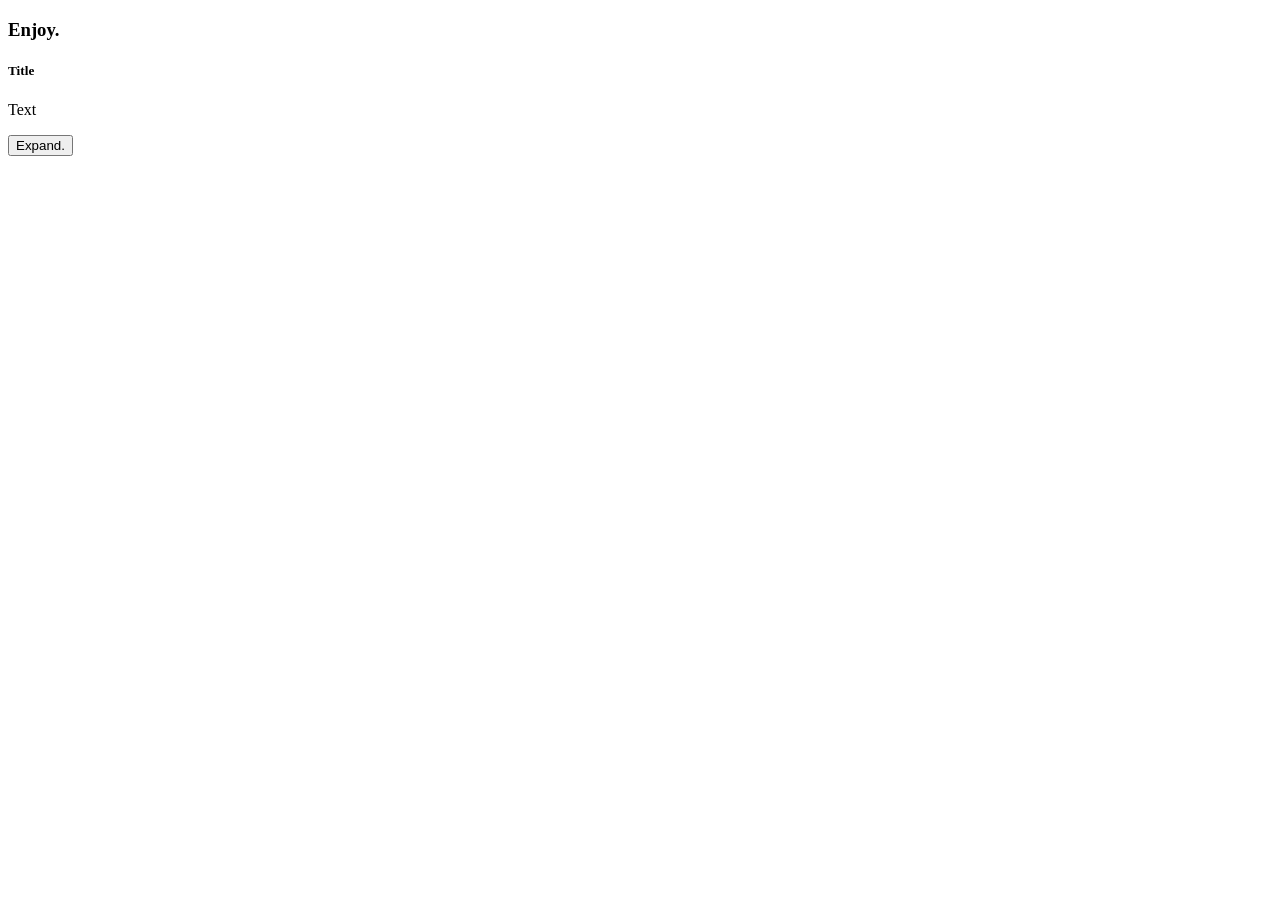
<file: src/main/resources/templates/posts/index.html>
<!DOCTYPE html>
<html lang="en" xmlns:th="http://www.thymeleaf.org">
<head th:replace="fragments/head :: head('Explore.')">
    <meta charset="UTF-8">
</head>
<body>
<div id="index-main">
    <nav th:replace="fragments/navbar :: navbar" />
<!--    <div class="container">-->
<!--        <div th:if="${nopostsFound}">-->
<!--            No posts were found.-->
<!--        </div>-->
<!--        <div th:each="post : ${posts}">-->
<!--            <a href="/posts/">-->
<!--            <h3 th:text="${post.title}">Title</h3>-->
<!--            </a>-->
<!--            <div th:text="${post.description}">Description</div>-->
<!--        </div>-->
<!--    </div>-->
<!--    </div>-->

<div id="post-cards">
    <h3 id="posts-header" class="text-center flicker-slow">Enjoy.</h3>
<div class="card container" th:each="post : ${posts}" style="width: 25rem;">
<!--    <img src="..." class="card-img-top">-->
    <div class="card-body">
        <a th:href="${'/posts/' + post.id}">
        <h5 class="card-title text-center" id="post-title" th:text="${post.title}">Title</h5>
        </a>
        <p class="card-text" id="post-text" th:text="${post.description}">Text</p>
        <button class="hello" id="post-button"><a th:href="${'/posts/' + post.id}" >Expand.</a></button>
    </div>
</div>
</div>
</div>
</body>
</html>
</file>
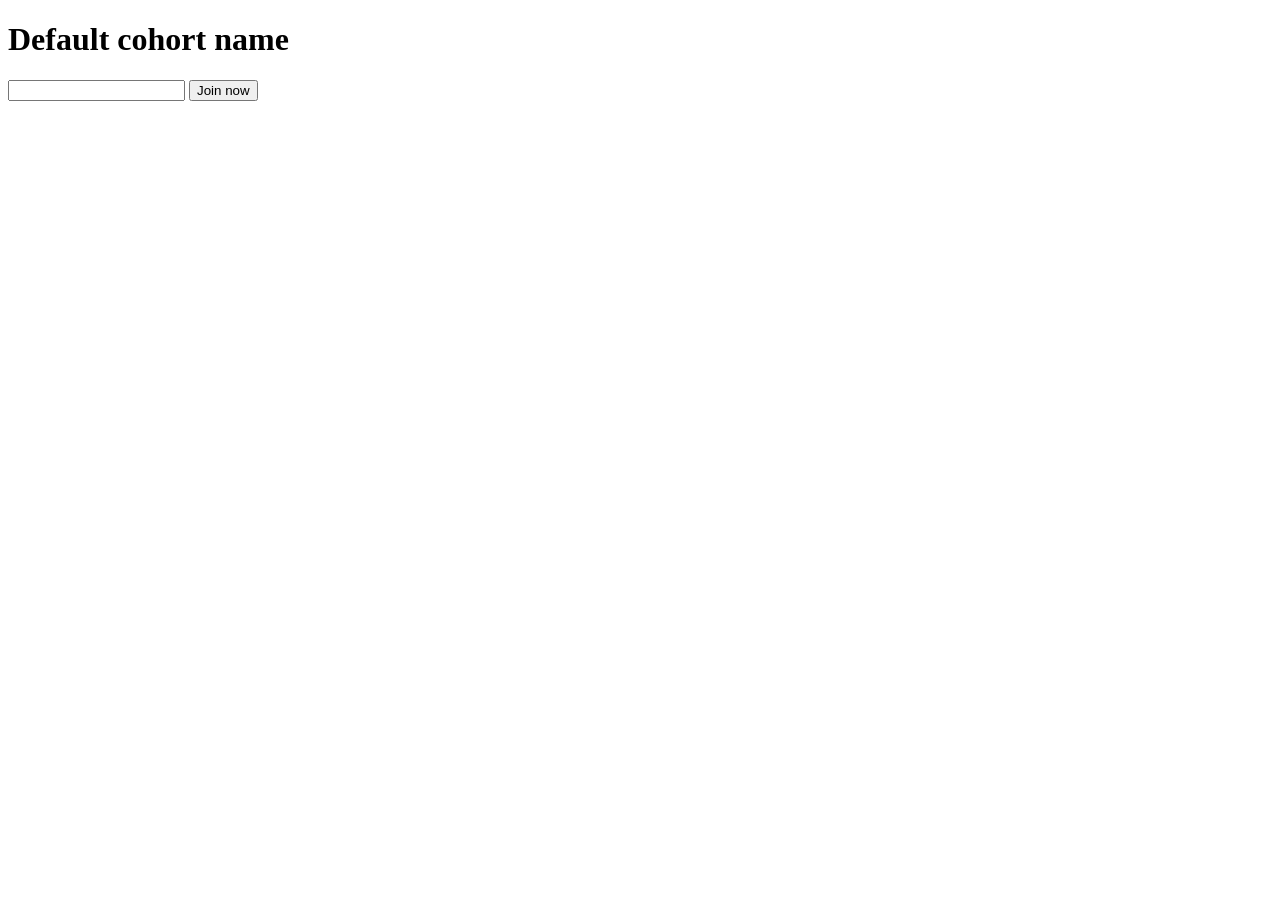
<file: src/main/resources/templates/join.html>
<!DOCTYPE html>
<html lang="en" xmlns:th="http://www.thymeleaf.org">
<head>
    <meta charset="UTF-8">
    <title>Join</title>
</head>
<body>
    <h1 th:text="${cohort}">Default cohort name</h1>

    <form action="/join" method="post">
        <input type="text" name="cohort" id="cohort-ip" class="field" />
        <button>Join now</button>
    </form>
</body>
</html>
</file>
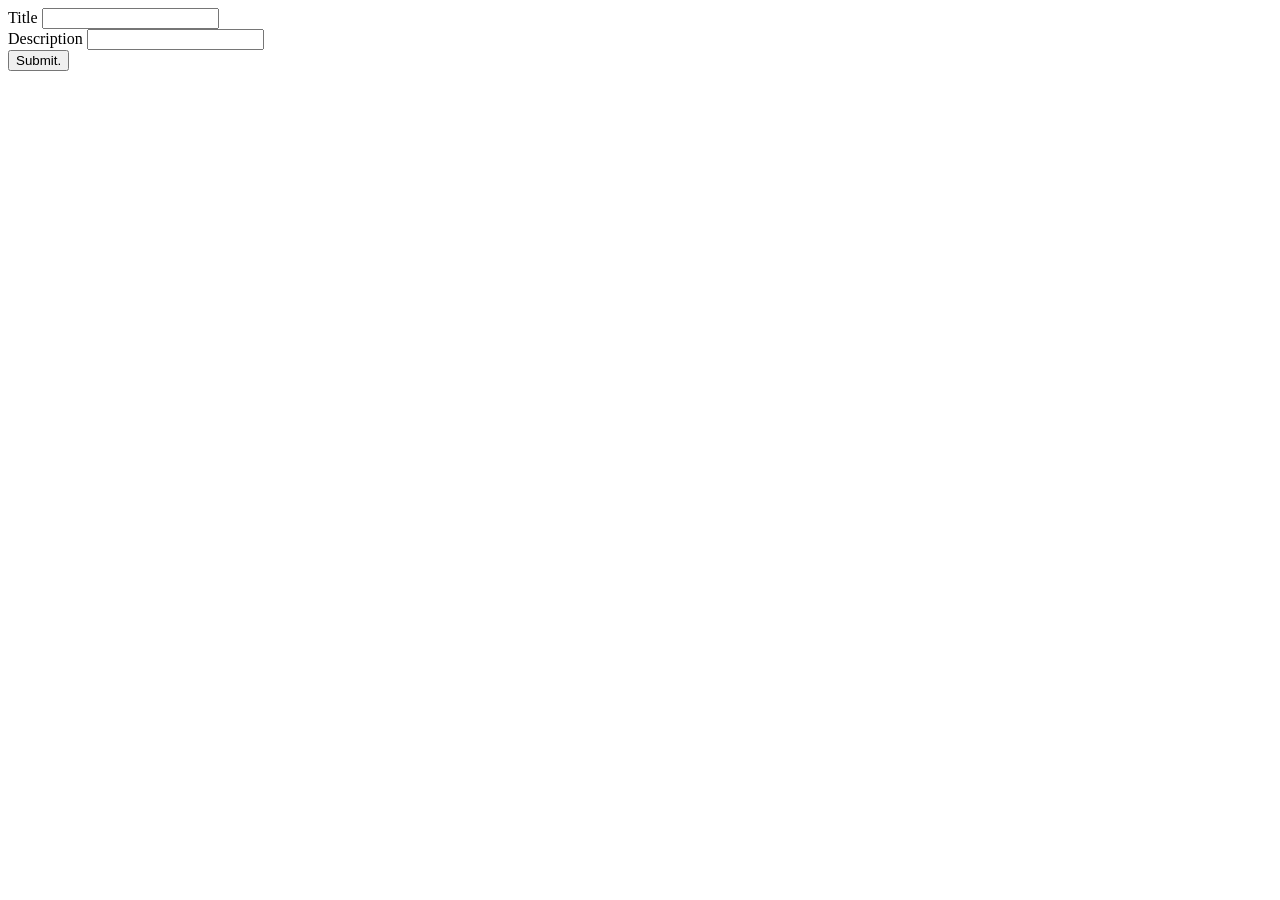
<file: src/main/resources/templates/posts/create.html>
<!DOCTYPE html>
<html lang="en" xmlns:th="http://www.thymeleaf.org">
<head th:replace="fragments/head :: head('Create.')">
    <meta charset="UTF-8">
</head>
<body>
<div id="create-main">
<nav th:replace="fragments/navbar :: navbar" />
    <div class="card container" id="create-post-container">
<div class="container">
    <form th:action="@{/posts/create}" th:method="post" th:object="${post}">
        <label for="title" id="create-post-title" class="text-center">Title</label>
        <input id="create-post-title-field" th:field="*{title}" />
        <br />
        <label for="description" id="create-post-description" class="text-center">Description</label>
        <input id="create-post-description-field" th:field="*{description}" />
        <br />
        <button class="hello" id="submit-created-post-button">Submit.</button>
    </form>
</div>
</div>
</div>
</body>
</html>
</file>
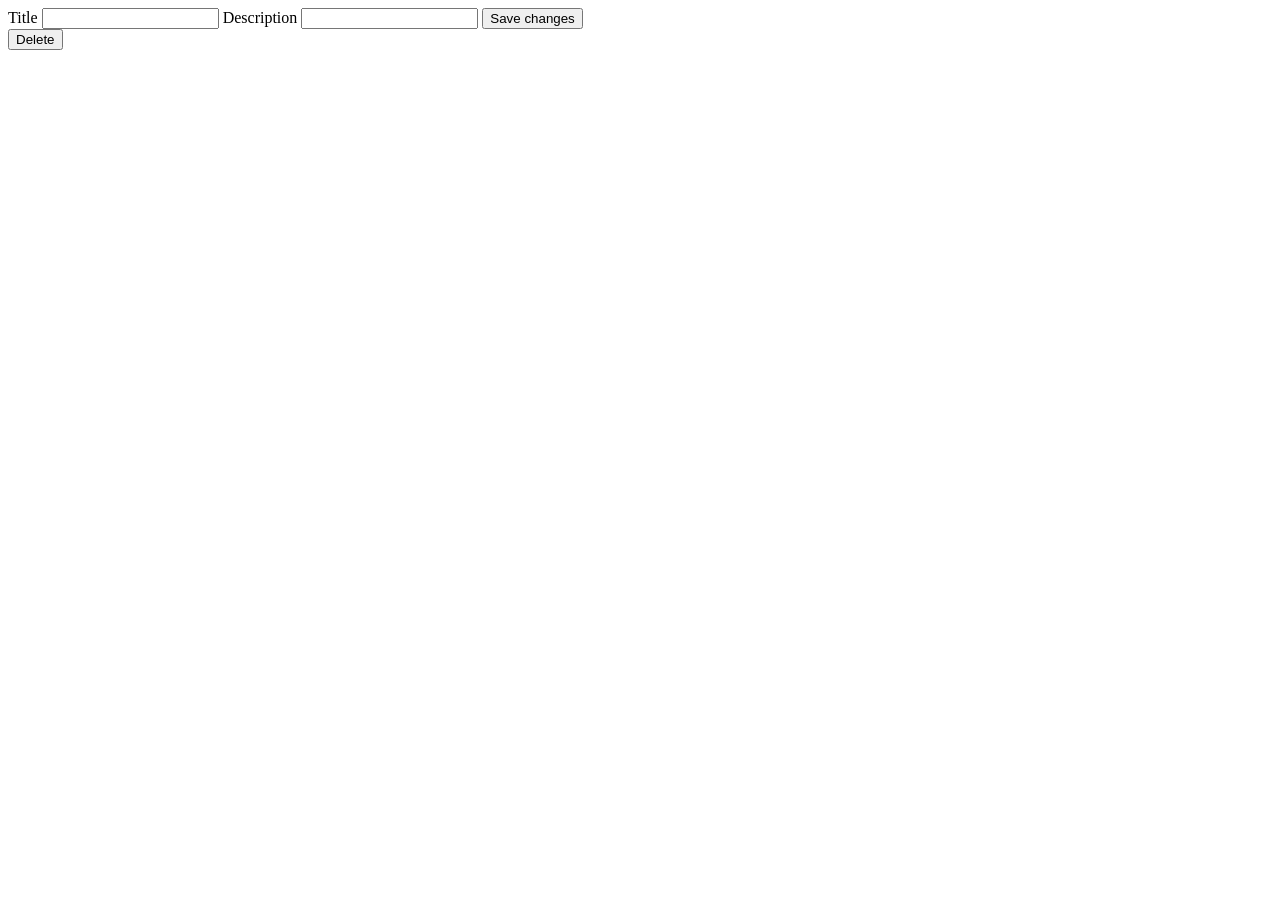
<file: src/main/resources/templates/posts/edit.html>
<!DOCTYPE html>
<html lang="en" xmlns:th="http://www.thymeleaf.org">
<head th:replace="fragments/head :: head('Change.')">
    <meta charset="UTF-8">
    <title>Title</title>
</head>
<body>
<div id="edit-delete-main">
<nav th:replace="fragments/navbar :: navbar" />
<div class="container">
    <div class="card container">

    <form th:action="${'/posts/' + post.id + '/edit'}" th:method="POST" th:object="${post}">
        <label for="title" id="edit-post-title" class="text-center">Title</label>
        <input type="text" id="input-edit-title" th:field="*{title}">
        <label for="description" id="edit-post-description" class="text-center">Description</label>
        <input type="text" id="input-edit-description" th:field="*{description}">
        <button class="hello" id="submit-edit-button">Save changes</button>
    </form>

    <form th:action="${'/posts/' + post.id + '/delete'}" method="post">
        <button class="hello" id="delete-button">Delete</button>
    </form>
</div>
</div>
</div>
</body>
</html>
</file>
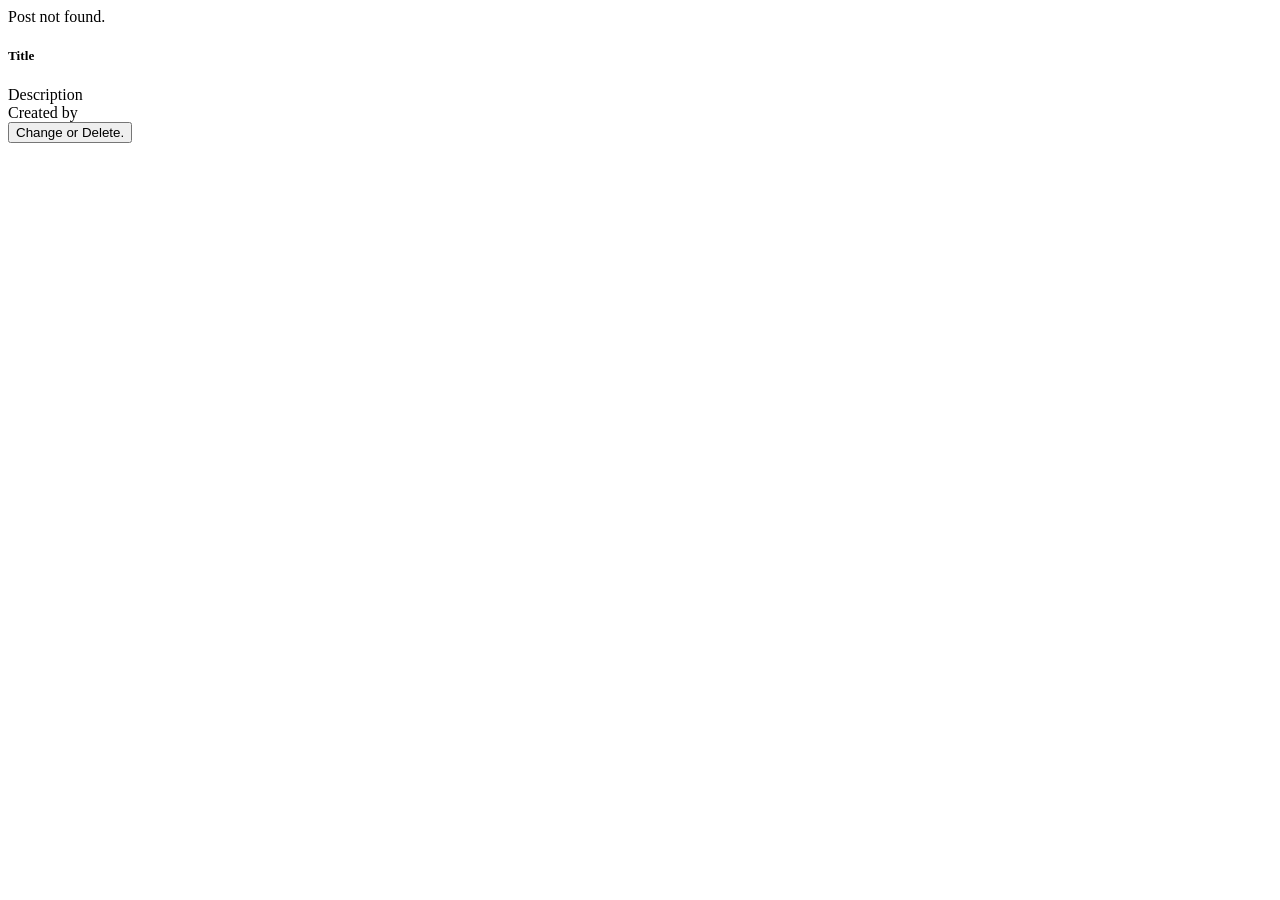
<file: src/main/resources/templates/posts/show.html>
<!DOCTYPE html>
<html lang="en" xmlns:th="http://www.thymeleaf.org">
<head th:replace="fragments/head :: head('View Post.')">
    <meta charset="UTF-8">
    <title>Title</title>
</head>
<body>
<div id="single-post-main">
<nav th:replace="fragments/navbar :: navbar" />
<div class="container">
    <div th:if="${post == null}">
        Post not found.
    </div>
    <div class="card container" th:if="${post}">
<!--        <div th:text="${postId}">ID</div>-->
        <h5 class="card-title text-center" id="post-title-single" th:text="${post.title}">Title</h5>
        <div id="post-text-single" class="text-center" th:text="${post.description}">Description</div>
        <div id="creator" class="text-center">Created by <span th:text="${post.owner.username}"></span></div>
        <button class="hello" id="edit-button"><a th:href="${'/posts/' + post.id + '/edit'}" >Change or Delete.</a></button>
<!--        <form th:href="${'/posts/' + post.id + '/edit'}" method="post">-->
<!--            <button class="btn btn-danger">Change or Obliterate</button>-->
<!--        </form>-->
<!--        <h3>Categories</h3>-->
<!--        <ul>-->
<!--            <li th:each="category: ${post.categories}" th:text="${category.name}"></li>-->
<!--        </ul>-->
<!--        <div th:each="image: ${post.images}">-->
<!--            <img th:src="${image.path}" th:alt="${image.description}">-->
<!--        </div>-->

    </div>
</div>
</div>
</body>
</html>
</file>
